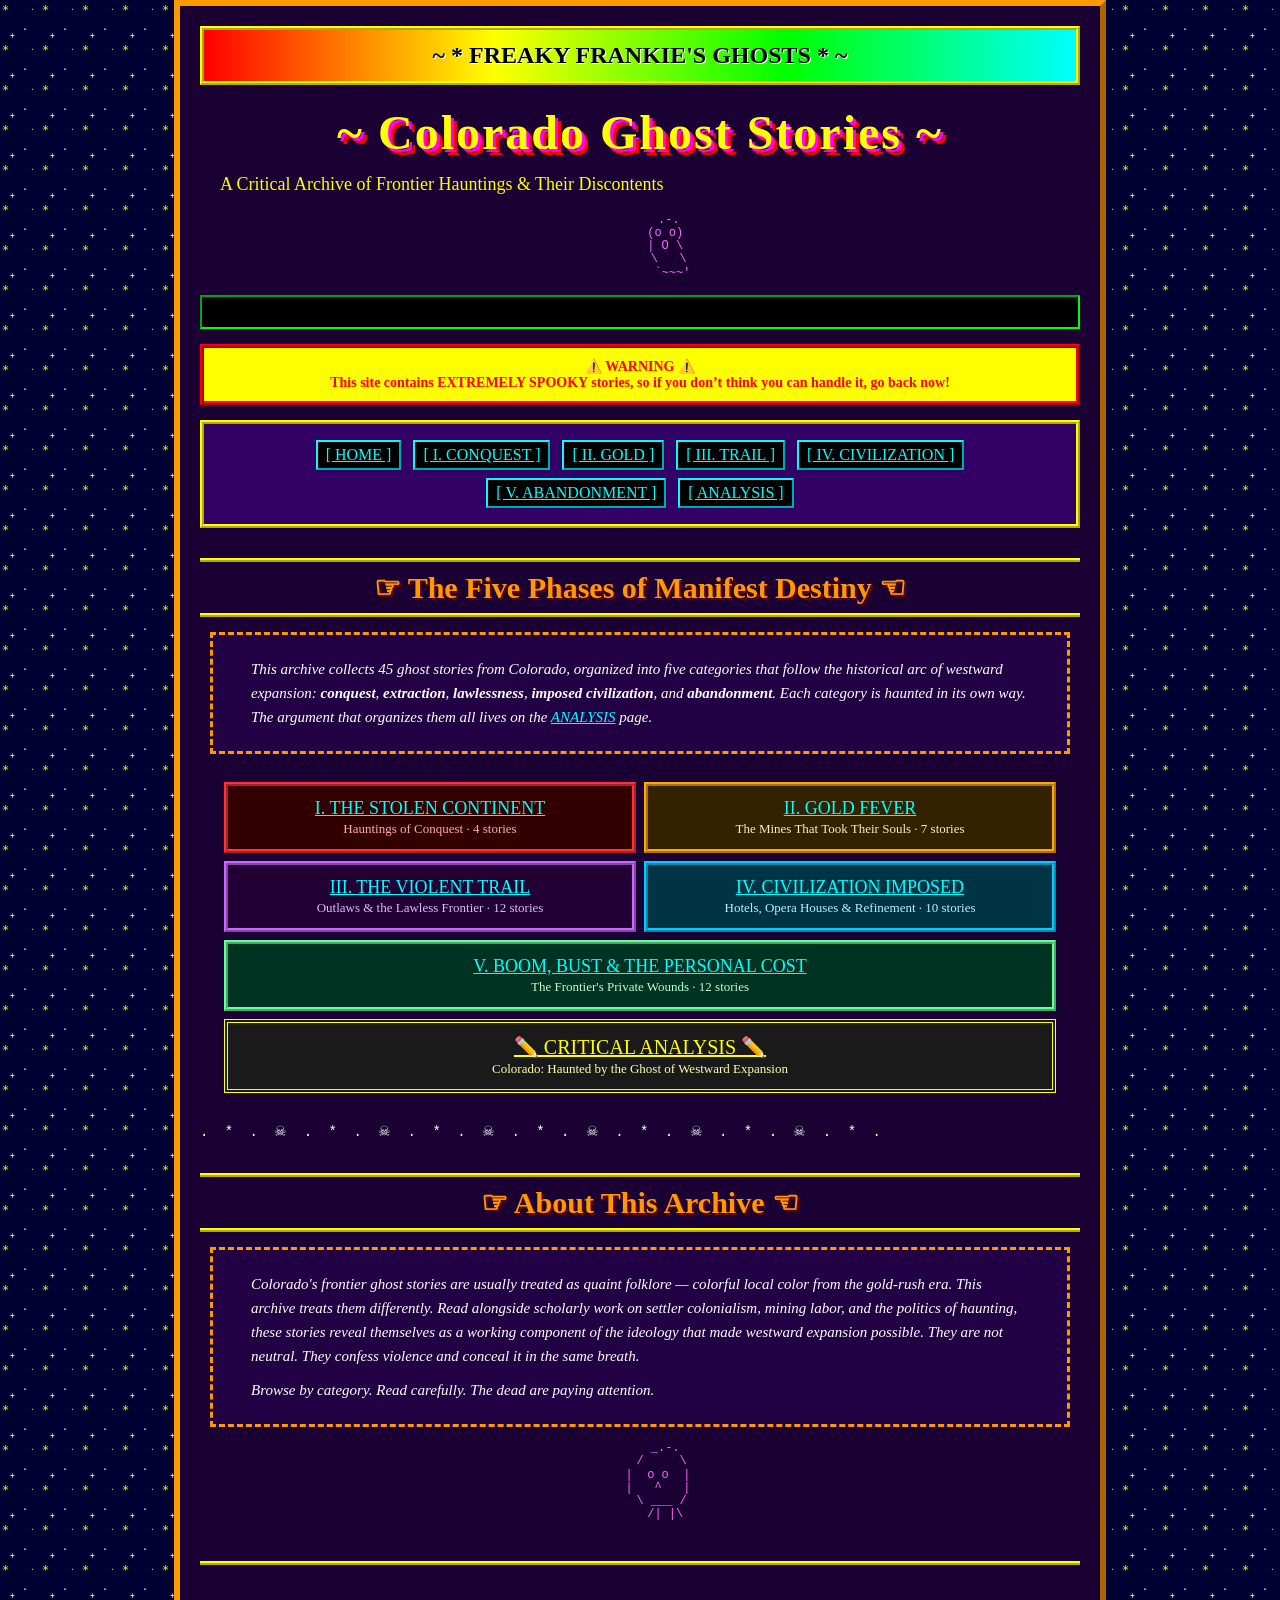
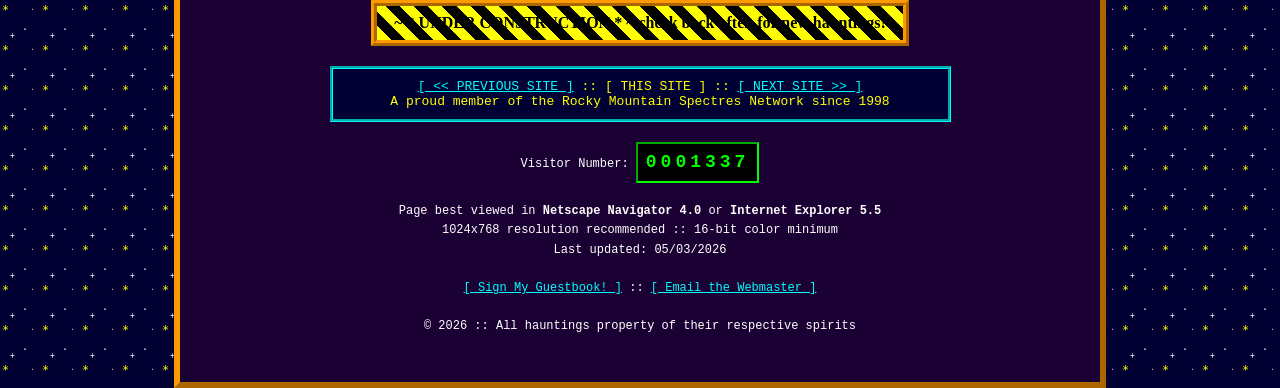
<file: index.html>
<!DOCTYPE html>
<html>
<head>
  <meta charset="utf-8">
  <title>Colorado's Ghosts :: Hauntings Archive</title>
  <link rel="stylesheet" href="style.css">
</head>
<body>
<div class="page">
  <div class="banner">~ * FREAKY FRANKIE'S GHOSTS * ~</div>

  <h1>~ Colorado Ghost Stories ~</h1>
  <p style="color:#ffff00; font-family:'Comic Sans MS', cursive; font-size:18px;">
    A Critical Archive of Frontier Hauntings &amp; Their Discontents
  </p>

  <pre class="ascii-art">
        .-.
       (o o)
       | O \
        \   \
         `~~~'
</pre>

  <div class="marquee">
    <span class="marquee-text">&nbsp; * &nbsp; 45 STORIES &nbsp; * &nbsp; 5 CATEGORIES &nbsp; * &nbsp; 1 ARGUMENT &nbsp; * &nbsp; THE WEST DID NOT END &nbsp; * &nbsp; IT JUST STARTED HAUNTING &nbsp; * &nbsp;</span>
  </div>

  <div class="warning">
    &#9888;&#65039; WARNING &#9888;&#65039;<br>
    This site contains EXTREMELY SPOOKY stories, so if you don&rsquo;t think you can handle it, <span class="blink">go back now!</span>
  </div>

  <div class="nav">
  <a href="index.html">[ HOME ]</a>
  <a href="conquest.html">[ I. CONQUEST ]</a>
  <a href="gold.html">[ II. GOLD ]</a>
  <a href="trail.html">[ III. TRAIL ]</a>
  <a href="civilization.html">[ IV. CIVILIZATION ]</a>
  <a href="abandonment.html">[ V. ABANDONMENT ]</a>
  <a href="analysis.html">[ ANALYSIS ]</a>
</div>

  <h2>&#9758; The Five Phases of Manifest Destiny &#9756;</h2>

  <div class="section-intro">
    <p>This archive collects 45 ghost stories from Colorado, organized into five categories that follow the historical arc of westward expansion: <b>conquest</b>, <b>extraction</b>, <b>lawlessness</b>, <b>imposed civilization</b>, and <b>abandonment</b>. Each category is haunted in its own way. The argument that organizes them all lives on the <a href="analysis.html">ANALYSIS</a> page.</p>
  </div>

  <table style="margin: 20px auto; border-collapse: separate; border-spacing: 8px;">
    <tr>
      <td style="background:#330000; border: 4px ridge #ff3333; padding:12px; width:380px;">
        <a href="conquest.html" style="font-family:'Comic Sans MS'; font-size:18px;">I. THE STOLEN CONTINENT</a><br>
        <span style="color:#ffaaaa; font-size:13px;">Hauntings of Conquest &middot; 4 stories</span>
      </td>
      <td style="background:#332200; border: 4px ridge #ffaa00; padding:12px; width:380px;">
        <a href="gold.html" style="font-family:'Comic Sans MS'; font-size:18px;">II. GOLD FEVER</a><br>
        <span style="color:#ffeebb; font-size:13px;">The Mines That Took Their Souls &middot; 7 stories</span>
      </td>
    </tr>
    <tr>
      <td style="background:#220033; border: 4px ridge #cc66ff; padding:12px;">
        <a href="trail.html" style="font-family:'Comic Sans MS'; font-size:18px;">III. THE VIOLENT TRAIL</a><br>
        <span style="color:#ddbbff; font-size:13px;">Outlaws &amp; the Lawless Frontier &middot; 12 stories</span>
      </td>
      <td style="background:#003344; border: 4px ridge #00ccff; padding:12px;">
        <a href="civilization.html" style="font-family:'Comic Sans MS'; font-size:18px;">IV. CIVILIZATION IMPOSED</a><br>
        <span style="color:#bbeeff; font-size:13px;">Hotels, Opera Houses &amp; Refinement &middot; 10 stories</span>
      </td>
    </tr>
    <tr>
      <td colspan="2" style="background:#003322; border: 4px ridge #66ff99; padding:12px;">
        <a href="abandonment.html" style="font-family:'Comic Sans MS'; font-size:18px;">V. BOOM, BUST &amp; THE PERSONAL COST</a><br>
        <span style="color:#bbffcc; font-size:13px;">The Frontier's Private Wounds &middot; 12 stories</span>
      </td>
    </tr>
    <tr>
      <td colspan="2" style="background:#1a1a1a; border: 4px double #ffff00; padding:12px;">
        <a href="analysis.html" style="font-family:'Comic Sans MS'; font-size:20px; color:#ffff00;">&#9999;&#65039; CRITICAL ANALYSIS &#9999;&#65039;</a><br>
        <span style="color:#ffffaa; font-size:13px;">Colorado: Haunted by the Ghost of Westward Expansion</span>
      </td>
    </tr>
  </table>

  <p class="ghost-divider">. * . &#9760; . * . &#9760; . * . &#9760; . * . &#9760; . * . &#9760; . * . &#9760; . * .</p>

  <h2>&#9758; About This Archive &#9756;</h2>
  <div class="section-intro">
    <p>Colorado's frontier ghost stories are usually treated as quaint folklore — colorful local color from the gold-rush era. This archive treats them differently. Read alongside scholarly work on settler colonialism, mining labor, and the politics of haunting, these stories reveal themselves as a working component of the ideology that made westward expansion possible. They are not neutral. They confess violence and conceal it in the same breath.</p>
    <p>Browse by category. Read carefully. The dead are paying attention.</p>
  </div>

  <pre class="ascii-art">
       _.-.
      /     \
     |  o o  |
     |   ^   |
      \ ___ /
       /| |\
</pre>

  <div class="footer">
  <div class="under-construction">~ * UNDER CONSTRUCTION * ~ check back often for new hauntings!</div>
  <div class="web-ring">
    <a href="https://www.youtube.com/watch?v=dQw4w9WgXcQ">[ &lt;&lt; PREVIOUS SITE ]</a> :: [ THIS SITE ] :: <a href="https://www.youtube.com/watch?v=dQw4w9WgXcQ">[ NEXT SITE &gt;&gt; ]</a><br>
    A proud member of the Rocky Mountain Spectres Network since 1998
  </div>
  <p style="text-align:center;">
    Visitor Number: <span class="counter">0001337</span><br>
    <br>
    Page best viewed in <b>Netscape Navigator 4.0</b> or <b>Internet Explorer 5.5</b><br>
    1024x768 resolution recommended :: 16-bit color minimum<br>
    Last updated: 05/03/2026<br>
    <br>
    <a href="mailto:freakyfrankie@example.com">[ Sign My Guestbook! ]</a> :: <a href="mailto:freakyfrankie@example.com">[ Email the Webmaster ]</a><br>
    <br>
    &copy; 2026 :: All hauntings property of their respective spirits
  </p>
</div>
</div>
</body>
</html>
</file>
<file: style.css>
/* COLORADO GHOST STORIES - Early Internet Aesthetic */
/* Best viewed in Netscape Navigator 4.0 or higher! */

body {
  background-color: #000033;
  background-image: url("data:image/svg+xml;utf8,<svg xmlns='http://www.w3.org/2000/svg' width='40' height='40'><text x='2' y='14' font-family='monospace' font-size='12' fill='%23ffff00'>*</text><text x='22' y='30' font-family='monospace' font-size='10' fill='%23ffffff'>.</text><text x='10' y='38' font-family='monospace' font-size='8' fill='%23ffffff'>+</text><text x='30' y='10' font-family='monospace' font-size='8' fill='%23ffaaaa'>.</text></svg>");
  color: #00ff00;
  font-family: "Times New Roman", Times, serif;
  font-size: 16px;
  margin: 0;
  padding: 0;
  text-align: center;
}

a:link    { color: #00ffff; text-decoration: underline; }
a:visited { color: #ff66ff; text-decoration: underline; }
a:hover   { color: #ffff00; background-color: #660066; }
a:active  { color: #ff0000; }

h1 {
  font-family: "Comic Sans MS", "Chalkboard SE", cursive;
  color: #ffff00;
  text-shadow: 3px 3px 0 #ff00ff, 6px 6px 0 #ff0000;
  font-size: 48px;
  margin: 20px 0 10px 0;
  letter-spacing: 2px;
}

h2 {
  font-family: "Comic Sans MS", "Chalkboard SE", cursive;
  color: #ff9900;
  text-shadow: 2px 2px 0 #660000;
  font-size: 30px;
  border-top: 4px ridge #ffff00;
  border-bottom: 4px ridge #ffff00;
  padding: 8px;
  margin: 30px 0 15px 0;
}

h3 {
  font-family: "Comic Sans MS", "Chalkboard SE", cursive;
  color: #ff66ff;
  font-size: 22px;
  margin: 25px 0 5px 0;
}

p {
  text-align: left;
  color: #ffffff;
  margin: 10px 20px;
  line-height: 1.6;
}

.page {
  width: 880px;
  margin: 0 auto;
  background-color: #1a0033;
  border: 6px outset #ff9900;
  padding: 20px;
  text-align: center;
}

.banner {
  background: linear-gradient(90deg, #ff0000, #ffff00, #00ff00, #00ffff, #0000ff, #ff00ff, #ff0000);
  background-size: 200% 100%;
  animation: rainbow 3s linear infinite;
  color: #000000;
  font-family: "Comic Sans MS", cursive;
  font-weight: bold;
  font-size: 24px;
  padding: 12px;
  border: 4px ridge #ffff00;
  margin-bottom: 15px;
  text-shadow: 1px 1px 0 #ffffff;
}

@keyframes rainbow {
  0% { background-position: 0% 50%; }
  100% { background-position: 200% 50%; }
}

.marquee {
  width: 100%;
  background-color: #000000;
  color: #00ff00;
  font-family: "Courier New", monospace;
  font-weight: bold;
  border: 2px inset #00ff00;
  padding: 6px;
  white-space: nowrap;
  overflow: hidden;
  margin: 15px 0;
  box-sizing: border-box;
}

.marquee-text {
  display: inline-block;
  padding-left: 100%;
  animation: scroll 30s linear infinite;
}

@keyframes scroll {
  0%   { transform: translate(0, 0); }
  100% { transform: translate(-100%, 0); }
}

.blink {
  animation: blink 1s steps(2, start) infinite;
  color: #ff0000;
  font-weight: bold;
}

@keyframes blink {
  to { visibility: hidden; }
}

.nav {
  background-color: #330066;
  border: 4px ridge #ffff00;
  padding: 12px;
  margin: 15px 0;
  font-family: "Comic Sans MS", cursive;
  font-size: 16px;
}

.nav a {
  margin: 4px;
  padding: 4px 8px;
  background-color: #000000;
  border: 2px outset #00ffff;
  display: inline-block;
}

.story {
  background-color: #000000;
  border: 4px inset #00ff00;
  padding: 15px;
  margin: 25px 10px;
  text-align: left;
}

.story p {
  color: #cccccc;
  font-size: 15px;
  margin: 8px 5px;
}

.story h3 {
  text-align: center;
  margin-top: 0;
  border-bottom: 2px dashed #ff66ff;
  padding-bottom: 5px;
}

.story-image {
  display: block;
  margin: 15px auto;
  max-width: 90%;
  border: 4px ridge #ffff00;
  padding: 4px;
  background-color: #220033;
}

.story-image img {
  max-width: 100%;
  display: block;
}

.image-caption {
  text-align: center;
  font-family: "Comic Sans MS", cursive;
  color: #ff99ff;
  font-size: 12px;
  font-style: italic;
  margin-top: 4px;
}

/* Simple drop-in photo: paste any image URL into src="" and it displays */
.photo {
  display: block;
  margin: 12px auto 6px auto;
  max-width: 480px;
  width: auto;
  height: auto;
  border: 4px ridge #ffff00;
  padding: 4px;
  background-color: #220033;
}

/* If src is empty, hide the broken-image icon */
.photo[src=""],
.photo:not([src]) {
  display: none;
}

.photo-caption {
  text-align: center;
  font-family: "Comic Sans MS", cursive;
  color: #ff99ff;
  font-size: 12px;
  font-style: italic;
  margin: 0 0 12px 0;
}

.photo-help {
  background-color: #002200;
  border: 3px dashed #00ff00;
  color: #aaffaa;
  font-family: "Courier New", monospace;
  font-size: 12px;
  padding: 10px 14px;
  margin: 15px 10px;
  text-align: left;
  line-height: 1.5;
}

.photo-help code {
  background-color: #000000;
  color: #ffff00;
  padding: 2px 4px;
  font-size: 12px;
  border: 1px solid #00ff00;
}

.warning {
  background-color: #ffff00;
  color: #ff0000;
  border: 4px ridge #ff0000;
  padding: 10px;
  font-family: "Comic Sans MS", cursive;
  font-weight: bold;
  margin: 15px 0;
  font-size: 14px;
}

.section-intro {
  background-color: #220044;
  border: 3px dashed #ff9900;
  padding: 12px 18px;
  margin: 15px 10px;
  text-align: left;
  color: #ffccff;
  font-style: italic;
  font-size: 15px;
}

.footer {
  margin-top: 40px;
  padding: 15px;
  border-top: 4px ridge #ffff00;
  font-size: 12px;
  color: #aaaaaa;
  font-family: "Courier New", monospace;
}

.counter {
  display: inline-block;
  background-color: #000000;
  color: #00ff00;
  font-family: "Courier New", monospace;
  font-size: 18px;
  font-weight: bold;
  padding: 4px 8px;
  border: 2px inset #00ff00;
  letter-spacing: 4px;
}

.ghost-divider {
  font-family: "Courier New", monospace;
  color: #ffffff;
  font-size: 14px;
  margin: 20px 0;
  letter-spacing: 4px;
}

.ascii-art {
  font-family: "Courier New", monospace;
  white-space: pre;
  color: #ff66ff;
  font-size: 12px;
  line-height: 1.1;
  margin: 15px 0;
  text-align: center;
}

.under-construction {
  background-color: #ffff00;
  color: #000000;
  font-family: "Comic Sans MS", cursive;
  font-weight: bold;
  border: 6px ridge #ff9900;
  padding: 8px;
  margin: 20px auto;
  width: 60%;
  font-size: 16px;
  background-image: repeating-linear-gradient(
    45deg,
    #ffff00,
    #ffff00 10px,
    #000000 10px,
    #000000 20px
  );
  background-clip: padding-box;
}

.web-ring {
  background-color: #000033;
  border: 3px groove #00ffff;
  padding: 10px;
  margin: 20px auto;
  width: 70%;
  font-family: "Courier New", monospace;
  font-size: 13px;
  color: #ffff00;
}

blockquote {
  border-left: 4px solid #ff66ff;
  background-color: #220033;
  color: #ffccff;
  padding: 10px 15px;
  margin: 15px 25px;
  font-style: italic;
  text-align: left;
}

.thesis {
  background-color: #330066;
  border: 4px double #ffff00;
  padding: 15px;
  margin: 20px 10px;
  text-align: left;
  color: #ffff00;
  font-family: "Comic Sans MS", cursive;
  font-size: 16px;
}

.essay-section {
  background-color: #110022;
  border: 2px solid #ff9900;
  padding: 18px;
  margin: 20px 5px;
  text-align: left;
}

.essay-section p {
  color: #eeeeee;
  font-family: "Times New Roman", serif;
  font-size: 15px;
  text-align: justify;
}

.citation {
  font-size: 11px;
  color: #aaaaaa;
  font-family: "Courier New", monospace;
  background-color: #000000;
  padding: 8px;
  border-top: 1px dashed #aaaaaa;
  margin-top: 15px;
  text-align: left;
}

.story-title {
  color: #ffff00 !important;
  font-family: "Comic Sans MS", cursive;
}

.story-citation {
  margin-top: 18px;
  padding: 8px 10px;
  border-top: 2px dashed #ff66ff;
  font-family: "Courier New", monospace;
  font-size: 12px;
  color: #cc99ff;
  text-align: right;
  font-style: italic;
}

.story-citation .source-label {
  color: #ffff00;
  font-style: normal;
  font-weight: bold;
}

.flag {
  background-color: #440000;
  border: 2px dashed #ff0000;
  padding: 8px 12px;
  margin: 10px 5px;
  font-size: 13px;
  color: #ffaaaa;
  text-align: left;
}

.essay-header {
  text-align: center;
  font-family: "Times New Roman", serif;
  color: #eeeeee;
  margin: 0;
  padding: 15px;
  background-color: #000000;
  border: 2px solid #ffff00;
}

.essay-header div {
  color: #ffff00;
  font-size: 14px;
  margin: 2px 0;
}
</file>
